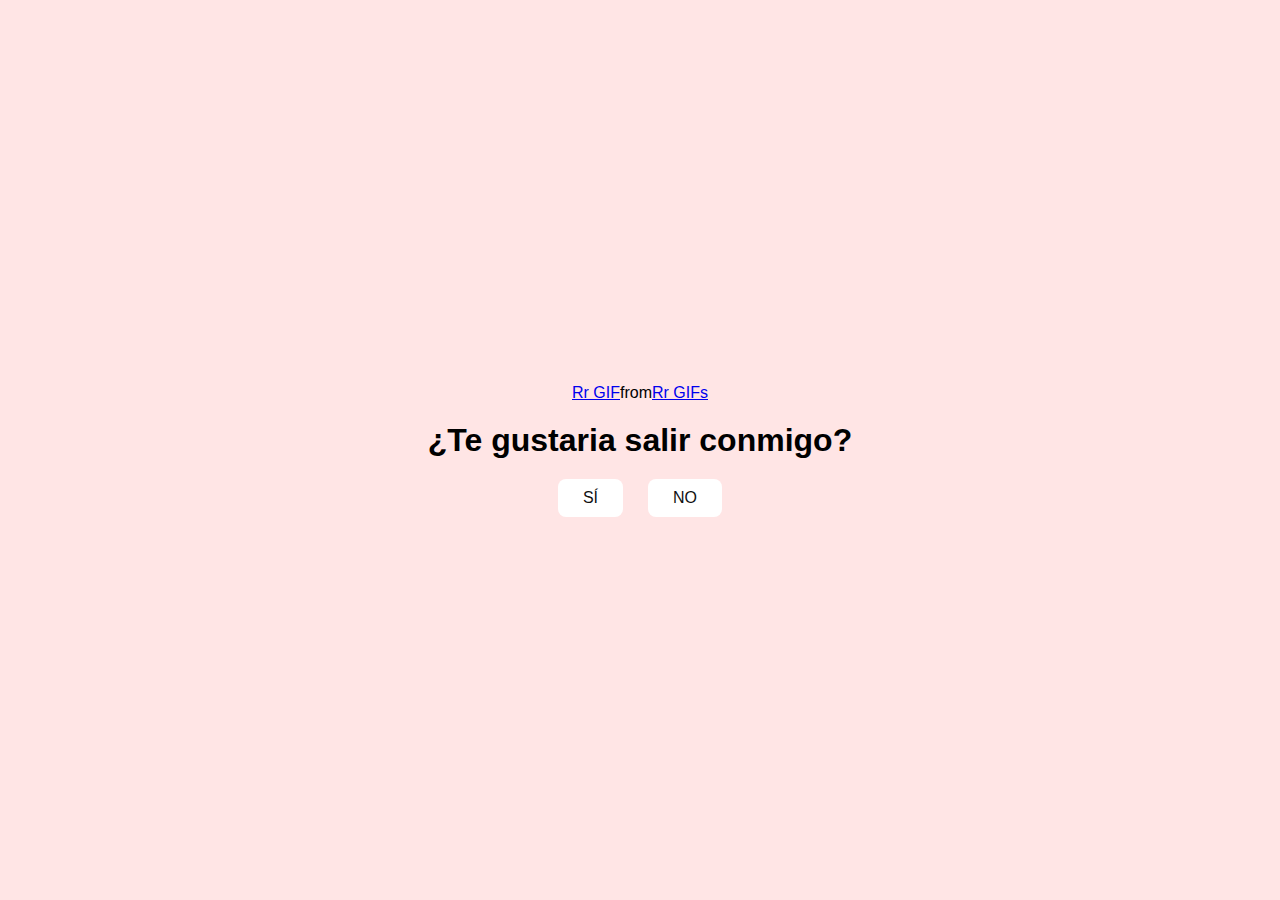
<file: Presentacion/docs/index.html>
<!DOCTYPE html>
<html lang="en">
<head>
    <meta charset="UTF-8">
    <meta name="viewport" content="width=device-width, initial-scale=1.0">
    <link rel="stylesheet" href="style.css">
    <title>Carta</title>
</head>
<body>
    <div class="container">
        <div class="tenor-gif-embed" data-postid="3303225204085306186" data-share-method="host" data-aspect-ratio="1.1828" data-width="100%"><a href="https://tenor.com/view/rr-gif-3303225204085306186">Rr GIF</a>from <a href="https://tenor.com/search/rr-gifs">Rr GIFs</a></div> <script type="text/javascript" async src="https://tenor.com/embed.js"></script>
        <h1>¿Te gustaria salir conmigo?</h1>
        <div class="btn">
            <a href="si.html">SÍ</a>
            <a href="no1.html">NO</a>
        </div>
    </div>
</body>
</html>
</file>
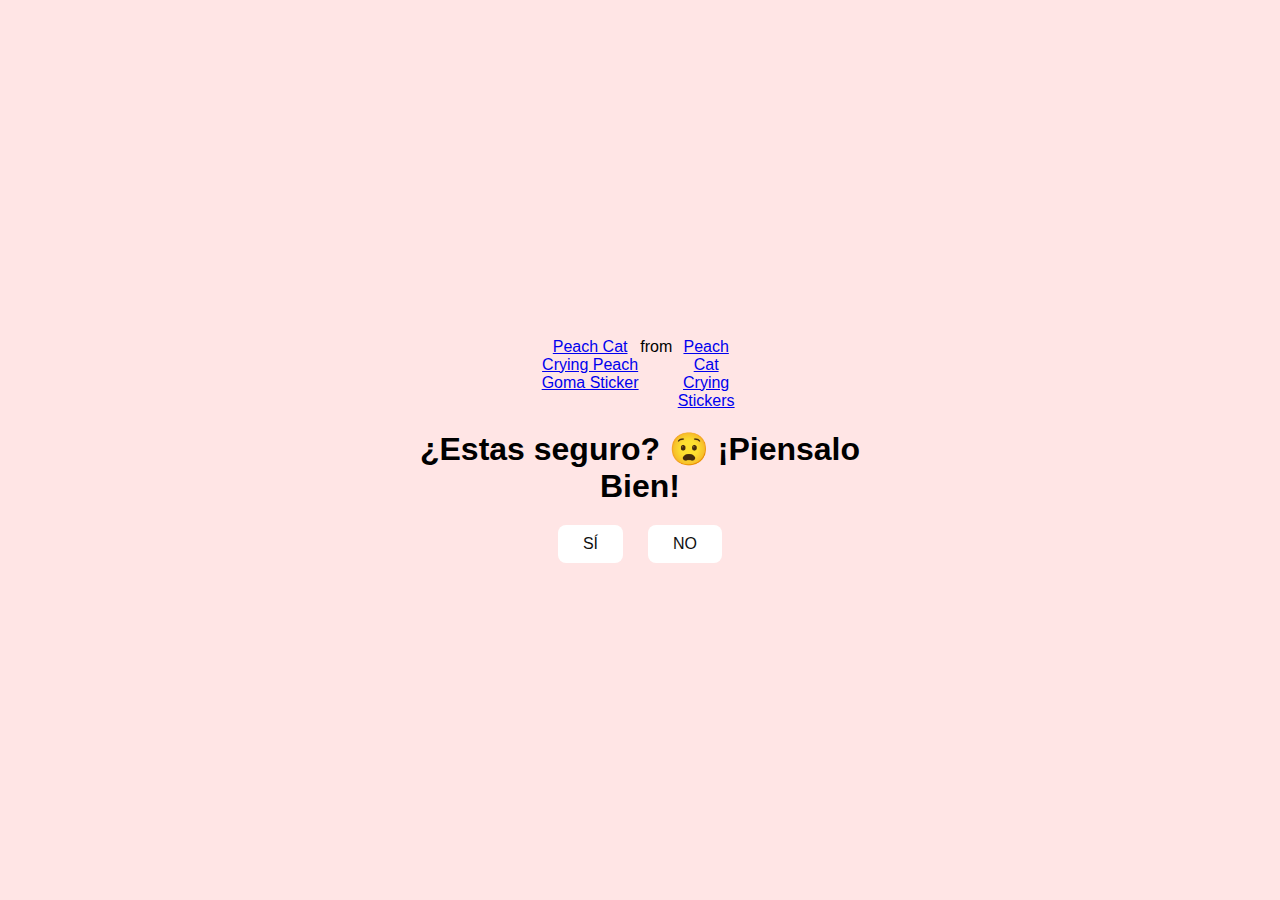
<file: Presentacion/docs/no1.html>
<!DOCTYPE html>
<html lang="en">
<head>
    <meta charset="UTF-8">
    <meta name="viewport" content="width=device-width, initial-scale=1.0">
    <link rel="stylesheet" href="style.css">
    <title>Piensalo</title>
</head>
<body>
    <div class="container">
        <div class="tenor-gif-embed" data-postid="18148463711766725559" data-share-method="host" data-aspect-ratio="1.0641" data-width="100%"><a href="https://tenor.com/view/peach-cat-crying-peach-goma-peach-and-goma-mochi-mochi-peach-cat-gif-gif-18148463711766725559">Peach Cat Crying Peach Goma Sticker</a>from <a href="https://tenor.com/search/peach+cat+crying-stickers">Peach Cat Crying Stickers</a></div> <script type="text/javascript" async src="https://tenor.com/embed.js"></script>
        <h1>¿Estas seguro? 😧 ¡Piensalo Bien!</h1>
        <div class="btn">
            <a href="si.html">SÍ</a>
            <a href="no2.html">NO</a>
        </div>
    </div>
</body>
</html>
</file>
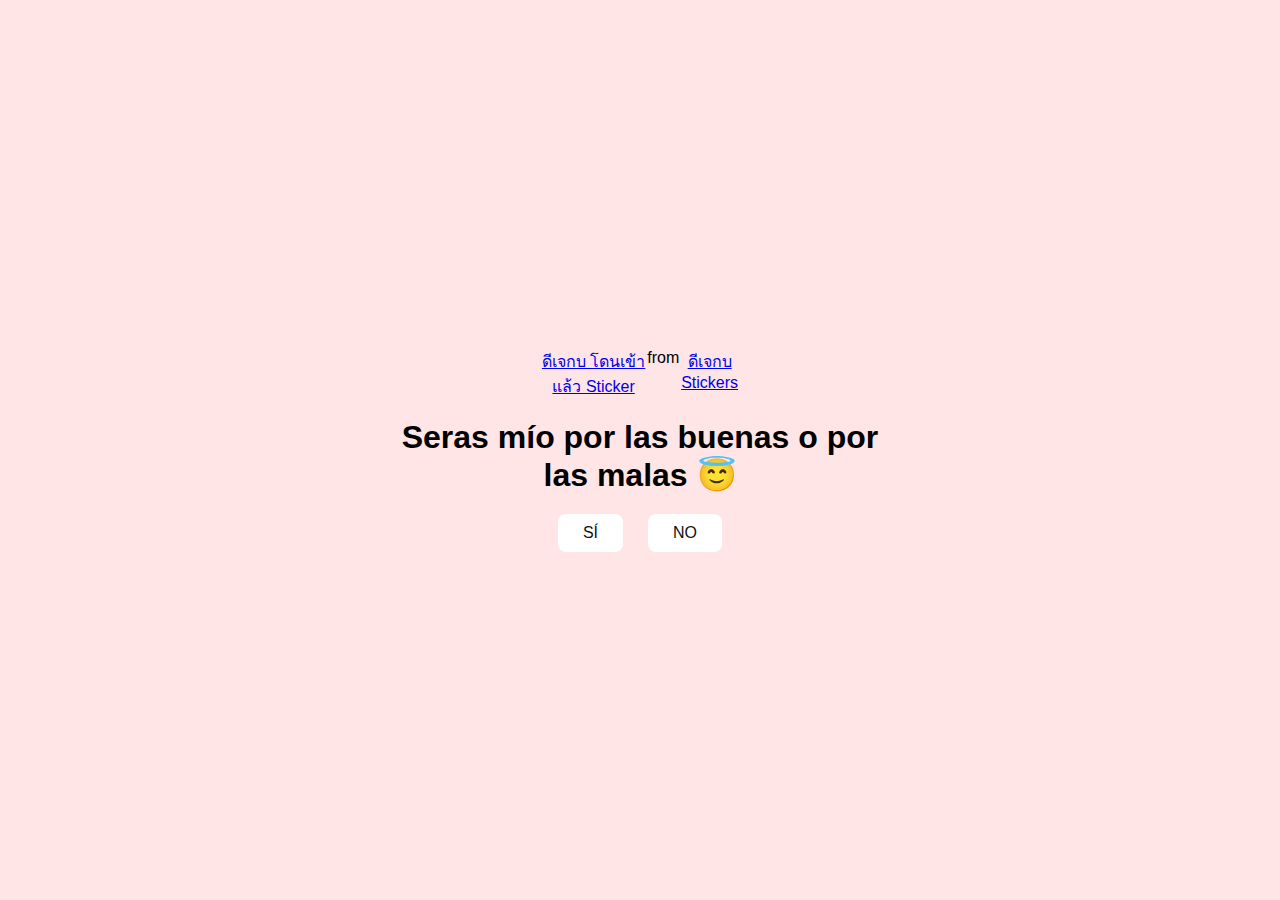
<file: Presentacion/docs/no2.html>
<!DOCTYPE html>
<html lang="en">
<head>
    <meta charset="UTF-8">
    <meta name="viewport" content="width=device-width, initial-scale=1.0">
    <link rel="stylesheet" href="style.css">
    <title>Seras mío</title>
</head>
<body>
    <div class="container">
        <div class="tenor-gif-embed" data-postid="2404834808256676251" data-share-method="host" data-aspect-ratio="1.23333" data-width="100%"><a href="https://tenor.com/view/%E0%B8%94%E0%B8%B5%E0%B9%80%E0%B8%88%E0%B8%81%E0%B8%9A-%E0%B9%82%E0%B8%94%E0%B8%99%E0%B9%80%E0%B8%82%E0%B9%89%E0%B8%B2%E0%B9%81%E0%B8%A5%E0%B9%89%E0%B8%A7-gif-2404834808256676251">ดีเจกบ โดนเข้าแล้ว Sticker</a>from <a href="https://tenor.com/search/%E0%B8%94%E0%B8%B5%E0%B9%80%E0%B8%88%E0%B8%81%E0%B8%9A-stickers">ดีเจกบ Stickers</a></div> <script type="text/javascript" async src="https://tenor.com/embed.js"></script>
        <h1>Seras mío por las buenas o por las malas 😇</h1>
        <div class="btn">
            <a href="si.html">SÍ</a>
            <a href="#" id="random-btn">NO</a>
        </div>
    </div>
    <script src="script.js"></script>
</body>
</html>
</file>
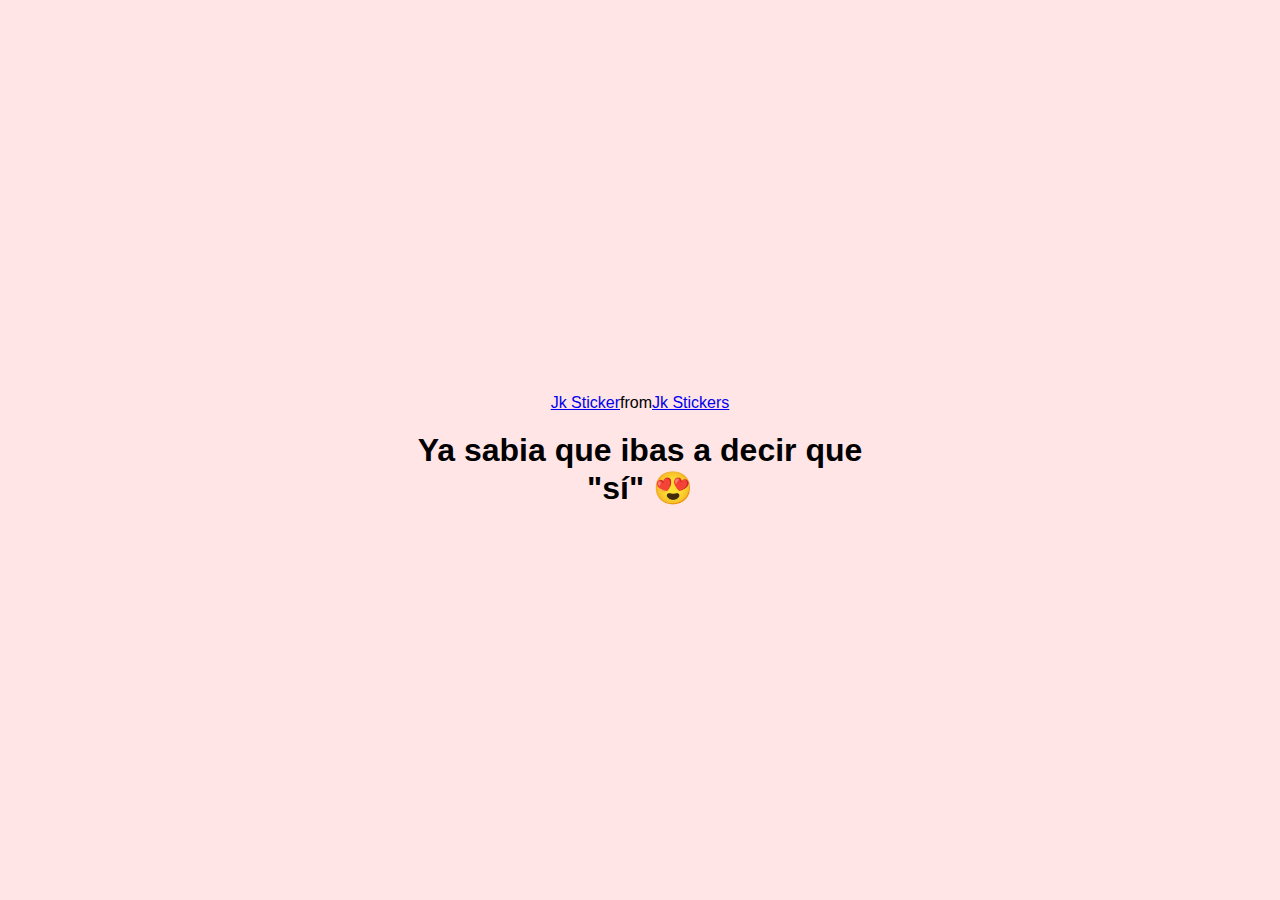
<file: Presentacion/docs/si.html>
<!DOCTYPE html>
<html lang="en">
<head>
    <meta charset="UTF-8">
    <meta name="viewport" content="width=device-width, initial-scale=1.0">
    <link rel="stylesheet" href="style.css">
    <title>Carta</title>
</head>
<body>
    <div class="container">
        <div class="tenor-gif-embed" data-postid="16510508154238256840" data-share-method="host" data-aspect-ratio="1" data-width="100%"><a href="https://tenor.com/view/jk-gif-16510508154238256840">Jk Sticker</a>from <a href="https://tenor.com/search/jk-stickers">Jk Stickers</a></div> <script type="text/javascript" async src="https://tenor.com/embed.js"></script>
        <h1>Ya sabia que ibas a decir que "sí" 😍</h1>
    </div>
</body>
</html>
</file>
<file: Presentacion/docs/style.css>
* {
    margin: 0;
    padding: 0;
    box-sizing: border-box;
    font-family: sans-serif;
}

body {
    position: relative;
    width: 100%;
    min-height: 100vh;
    display: flex;
    justify-content: center;
    align-items: center;
    background-color: #ffe5e5;
}

.container{
    display: flex;
    flex-direction: column;
    text-align: center;
    align-items: center;
    gap: 20px;
    max-width: 500px;
    margin: 20px;
}

.container .tenor-gif-embed {
    display: flex;
    max-width: 200px;
}

.container .btn{
    display: flex;
    gap: 25px;
}

.btn a{
    text-decoration: none;
    color: #111;
    background-color: #fff;
    padding: 10px 25px;
    border-radius: 8px;
    box-shadow: 0.5rem 1rem 3rem hsl(0, 0, 0,0.3);
}
</file>
